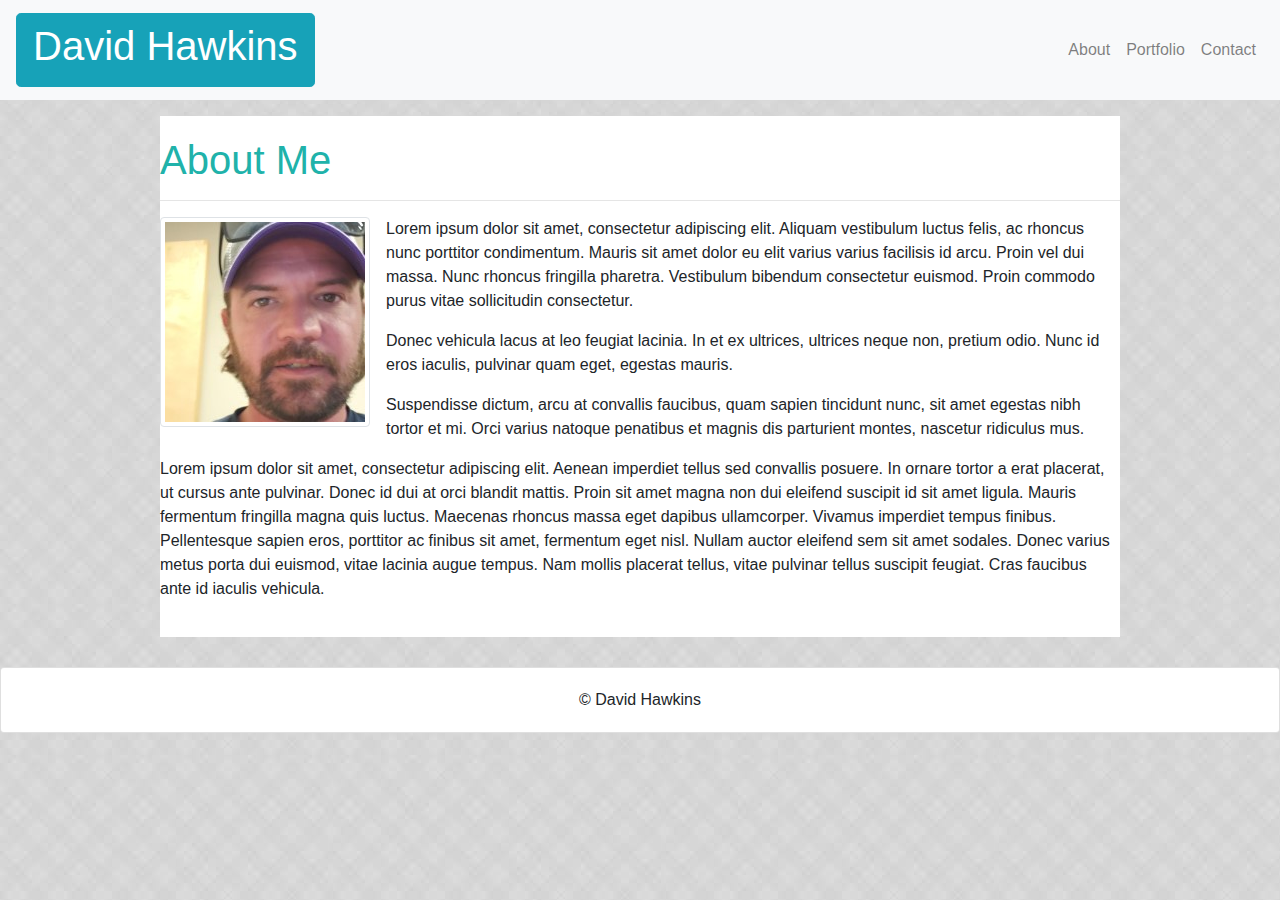
<file: index.html>
<!DOCTYPE html>
<html lang="en">

<head>
    <meta charset="UTF-8">
    <meta name="viewport" content="width=device-width, initial-scale=1.0">
    <meta http-equiv="X-UA-Compatible" content="ie=edge">
    <title>About Me</title>
    <link rel="stylesheet" href="https://stackpath.bootstrapcdn.com/bootstrap/4.3.1/css/bootstrap.min.css"
        crossorigin="anonymous">
    <link rel="stylesheet" href="assets/css/style.css">
</head>

<body>

    <!-- Nav bar start -->
    <nav class="navbar navbar-expand-lg navbar-light bg-light">
        <a class="navbar-brand" href="#"><button type="button" class="btn btn-info btn-lg">
                <h1>David Hawkins</h1>
            </button></a>
        <button class="navbar-toggler" type="button" data-toggle="collapse" data-target="#navbarNavAltMarkup"
            aria-controls="navbarNavAltMarkup" aria-expanded="false" aria-label="Toggle navigation">
            <span class="navbar-toggler-icon"></span>
        </button>
        <div class="collapse navbar-collapse justify-content-end" id="navbarNavAltMarkup">
            <div class="navbar-nav">
                <a class="nav-item nav-link" href="index.html">About</a>
                <a class="nav-item nav-link" href="portfolio.html">Portfolio</a>
                <a class="nav-item nav-link" href="contact.html">Contact</a>

            </div>
        </div>
    </nav>

    <!-- Nav bar end -->

    <!-- Main content -->

    <div class="container.fluid mt-3 wrapper">
        <div class="row">
            <div class="col">
                <h1>About Me</h1>
                <hr>
            </div>

        </div>
        <div class="row">
            <div class="col">
                <img src="assets/images/pic2.jpg" alt="Me" class="img-thumbnail float-left mr-3">
                <p>
                    Lorem ipsum dolor sit amet, consectetur adipiscing elit. Aliquam vestibulum luctus felis, ac rhoncus
                    nunc porttitor condimentum. Mauris sit amet dolor eu elit varius varius facilisis id arcu. Proin vel
                    dui massa. Nunc rhoncus fringilla pharetra. Vestibulum bibendum consectetur euismod. Proin commodo
                    purus vitae sollicitudin consectetur.
                </p>

                <p>
                    Donec vehicula lacus at leo feugiat lacinia. In et ex ultrices, ultrices neque non, pretium odio.
                    Nunc id eros iaculis, pulvinar quam eget, egestas mauris.
                </p>

                <p>
                    Suspendisse dictum, arcu at convallis faucibus, quam sapien tincidunt nunc, sit amet egestas nibh
                    tortor et mi. Orci varius natoque penatibus et magnis dis parturient montes, nascetur ridiculus mus.
                </p>
                <p>
                    Lorem ipsum dolor sit amet, consectetur adipiscing elit. Aenean imperdiet tellus sed convallis
                    posuere. In ornare tortor a erat placerat, ut cursus ante pulvinar. Donec id dui at orci blandit
                    mattis. Proin sit amet magna non dui eleifend suscipit id sit amet ligula. Mauris fermentum
                    fringilla magna quis luctus. Maecenas rhoncus massa eget dapibus ullamcorper. Vivamus imperdiet
                    tempus finibus. Pellentesque sapien eros, porttitor ac finibus sit amet, fermentum eget nisl. Nullam
                    auctor eleifend sem sit amet sodales. Donec varius metus porta dui euismod, vitae lacinia augue
                    tempus. Nam mollis placerat tellus, vitae pulvinar tellus suscipit feugiat. Cras faucibus ante id
                    iaculis vehicula.
                </p>


            </div>
        </div>
    </div>

    <!-- footer -->
    <div class="card text-center relative-bottom">
        <div class="card-body">
            &copy David Hawkins
        </div>
    </div>




    <script src="https://code.jquery.com/jquery-3.3.1.slim.min.js"
        integrity="sha384-q8i/X+965DzO0rT7abK41JStQIAqVgRVzpbzo5smXKp4YfRvH+8abtTE1Pi6jizo"
        crossorigin="anonymous"></script>
    <script src="https://cdnjs.cloudflare.com/ajax/libs/popper.js/1.14.7/umd/popper.min.js"
        integrity="sha384-UO2eT0CpHqdSJQ6hJty5KVphtPhzWj9WO1clHTMGa3JDZwrnQq4sF86dIHNDz0W1"
        crossorigin="anonymous"></script>
    <script src="https://stackpath.bootstrapcdn.com/bootstrap/4.3.1/js/bootstrap.min.js"
        integrity="sha384-JjSmVgyd0p3pXB1rRibZUAYoIIy6OrQ6VrjIEaFf/nJGzIxFDsf4x0xIM+B07jRM"
        crossorigin="anonymous"></script>
</body>

</html>
</file>
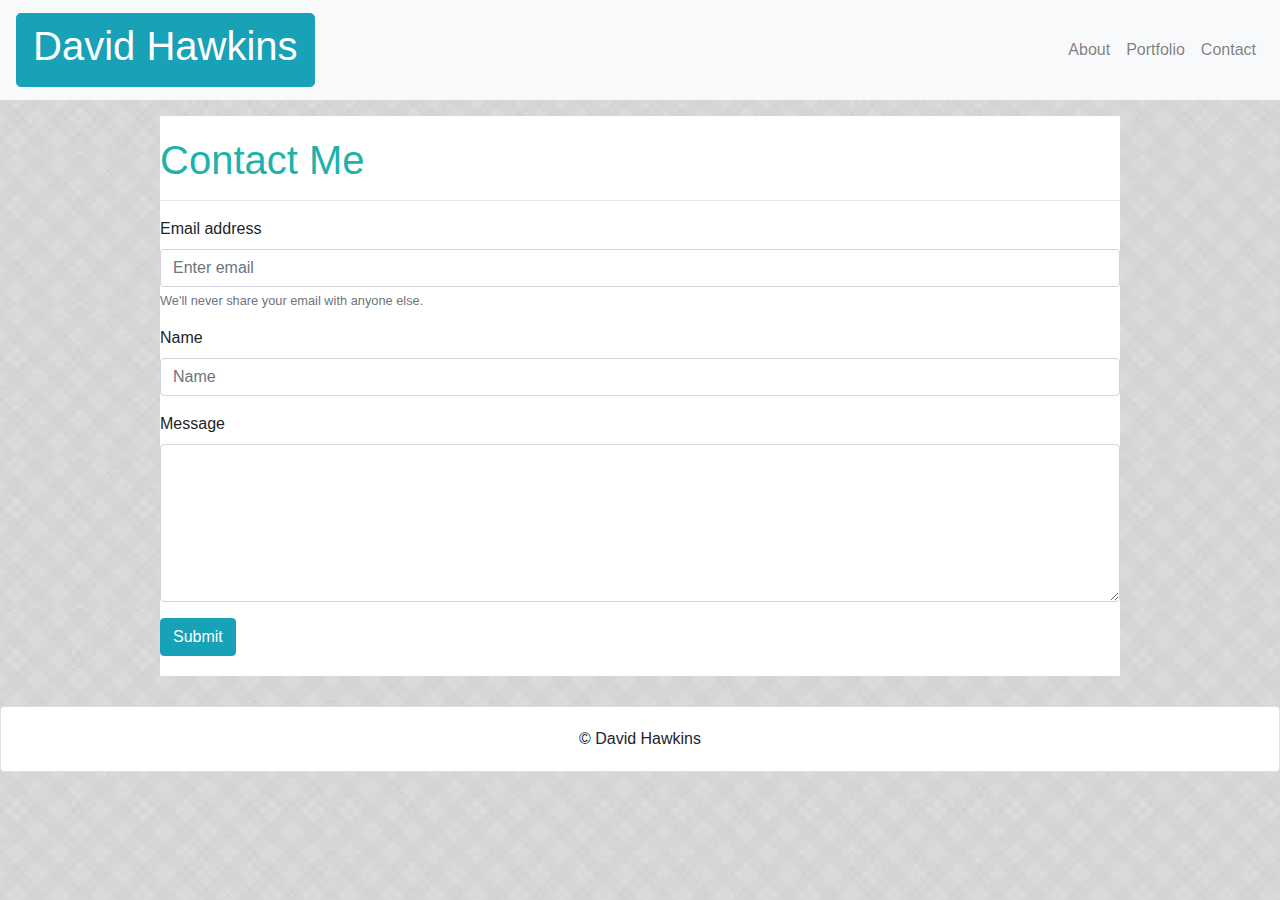
<file: contact.html>
<!DOCTYPE html>
<html lang="en">

<head>
    <meta charset="UTF-8">
    <meta name="viewport" content="width=device-width, initial-scale=1.0">
    <meta http-equiv="X-UA-Compatible" content="ie=edge">
    <title>Contact Me</title>
    <link rel="stylesheet" href="https://stackpath.bootstrapcdn.com/bootstrap/4.3.1/css/bootstrap.min.css"
        crossorigin="anonymous">
    <link rel="stylesheet" href="assets/css/style.css">
</head>

<body>

    <!-- Nav Bar -->
    <nav class="navbar navbar-expand-lg navbar-light bg-light">
        <a class="navbar-brand" href="#"><button type="button" class="btn btn-info btn-lg">
                <h1>David Hawkins</h1>
            </button></a>
        <button class="navbar-toggler" type="button" data-toggle="collapse" data-target="#navbarNavAltMarkup"
            aria-controls="navbarNavAltMarkup" aria-expanded="false" aria-label="Toggle navigation">
            <span class="navbar-toggler-icon"></span>
        </button>
        <div class="collapse navbar-collapse justify-content-end" id="navbarNavAltMarkup">
            <div class="navbar-nav">
                <a class="nav-item nav-link" href="index.html">About</a>
                <a class="nav-item nav-link" href="portfolio.html">Portfolio</a>
                <a class="nav-item nav-link" href="contact.html">Contact</a>

            </div>
        </div>
    </nav>

    <!-- Main Content -->

    <div class="container.fluid mt-3 wrapper">
        <div class="row">
            <div class="col">
                <h1>Contact Me</h1>
                <hr>
            </div>
        </div>

        <div class="row">
            <div class="col">
                <form>
                    <div class="form-group">
                        <label for="exampleInputEmail1">Email address</label>
                        <input type="email" class="form-control" id="exampleInputEmail1" aria-describedby="emailHelp"
                            placeholder="Enter email">
                        <small id="emailHelp" class="form-text text-muted">We'll never share your email with anyone
                            else.</small>
                    </div>
                    <div class="form-group">
                        <label for="exampleInputPassword1">Name</label>
                        <input type="password" class="form-control" id="exampleInputPassword1" placeholder="Name">
                    </div>
                    <div class="form-group">
                        <label for="exampleFormControlTextarea1">Message</label>
                        <textarea class="form-control" id="exampleFormControlTextarea1" rows="6"></textarea>
                    </div>

                    <button type="submit" class="btn btn-info">Submit</button>



                </form>
            </div>
        </div>
    </div>


    <!-- Footer -->
    <div class="card text-center relative-bottom">
        <div class="card-body">
            &copy David Hawkins
        </div>
    </div>




    <script src="https://code.jquery.com/jquery-3.3.1.slim.min.js"
        integrity="sha384-q8i/X+965DzO0rT7abK41JStQIAqVgRVzpbzo5smXKp4YfRvH+8abtTE1Pi6jizo"
        crossorigin="anonymous"></script>
    <script src="https://cdnjs.cloudflare.com/ajax/libs/popper.js/1.14.7/umd/popper.min.js"
        integrity="sha384-UO2eT0CpHqdSJQ6hJty5KVphtPhzWj9WO1clHTMGa3JDZwrnQq4sF86dIHNDz0W1"
        crossorigin="anonymous"></script>
    <script src="https://stackpath.bootstrapcdn.com/bootstrap/4.3.1/js/bootstrap.min.js"
        integrity="sha384-JjSmVgyd0p3pXB1rRibZUAYoIIy6OrQ6VrjIEaFf/nJGzIxFDsf4x0xIM+B07jRM"
        crossorigin="anonymous"></script>
</body>

</html>
</file>
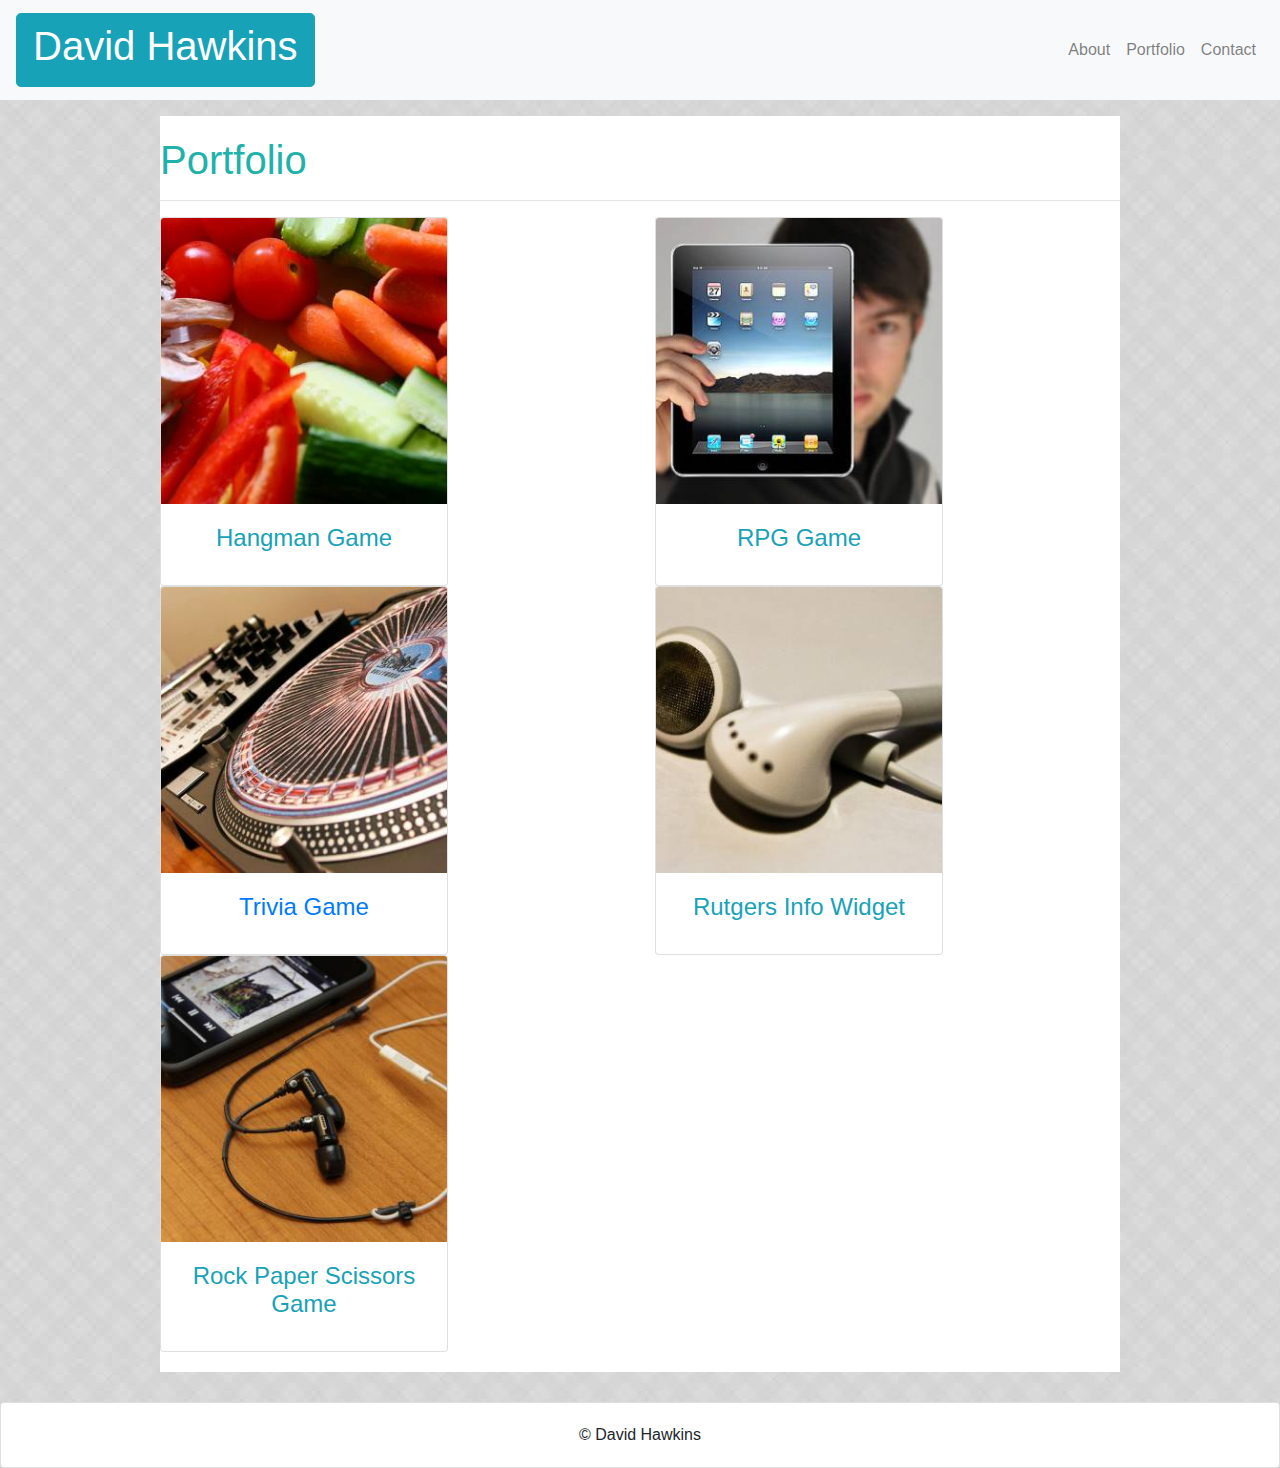
<file: portfolio.html>
<!DOCTYPE html>
<html lang="en">

<head>
    <meta charset="UTF-8">
    <meta name="viewport" content="width=device-width, initial-scale=1.0">
    <meta http-equiv="X-UA-Compatible" content="ie=edge">
    <title>Portfolio</title>
    <link rel="stylesheet" href="https://stackpath.bootstrapcdn.com/bootstrap/4.3.1/css/bootstrap.min.css"
        crossorigin="anonymous">
    <link rel="stylesheet" href="assets/css/style.css">
</head>

<body>

    <!-- Nav Bar -->
    <nav class="navbar navbar-expand-lg navbar-light bg-light">
        <a class="navbar-brand" href="#"><button type="button" class="btn btn-info btn-lg">
                <h1>David Hawkins</h1>
            </button></a>
        <button class="navbar-toggler" type="button" data-toggle="collapse" data-target="#navbarNavAltMarkup"
            aria-controls="navbarNavAltMarkup" aria-expanded="false" aria-label="Toggle navigation">
            <span class="navbar-toggler-icon"></span>
        </button>
        <div class="collapse navbar-collapse justify-content-end" id="navbarNavAltMarkup">
            <div class="navbar-nav">
                <a class="nav-item nav-link" href="index.html">About</a>
                <a class="nav-item nav-link" href="portfolio.html">Portfolio</a>
                <a class="nav-item nav-link" href="contact.html">Contact</a>

            </div>
        </div>
    </nav>

    <!-- Main Content -->
    <div class="container.fluid mt-3 wrapper">
        <div class="row">
            <div class="col">
                <h1>Portfolio</h1>
                <hr>
            </div>
        </div>

        <div class="row">
            <div class="col-sm-6">
                <div class="card" style="width: 18rem;">
                    <img src="assets/images/hangman.jpg" class="card-img-top" alt="hangman">
                    <div class="card-body text-center text-info">
                        <h4 class="card-title">Hangman Game</h4>

                    </div>
                </div>


            </div>
            <div class="col-sm-6">
                <div class="card" style="width: 18rem;">
                    <img src="assets/images/rpggame.jpg" class="card-img-top" alt="RPG Game">
                    <div class="card-body text-center text-info">
                        <h4 class="card-title">RPG Game</h4>

                    </div>
                </div>
            </div>
        </div>
        <div class="row">
            <div class="col-sm-6">
                <a href="https://dhawkins01.github.io/TriviaGame/">
                    <div class="card" style="width: 18rem;">
                        <img src="assets/images/triviagame.jpg" class="card-img-top" alt="Trivia Game">
                        <div class="card-body text-center text-info">
                            <h4 class="card-title">Trivia Game</h4>
                </a>

            </div>
        </div>
    </div>
    <div class="col-sm-6">
        <div class="card" style="width: 18rem;">
            <img src="assets/images/rutgers.jpg" class="card-img-top" alt="Rutgers Info Widget">
            <div class="card-body text-center text-info">
                <h4 class="card-title">Rutgers Info Widget</h4>

            </div>
        </div>
    </div>
    </div>
    <div class="row">
        <div class="col-sm-6">
            <div class="card" style="width: 18rem;">
                <img src="assets/images/rockpaper.jpg" class="card-img-top" alt="rock paper scissors">
                <div class="card-body text-center text-info">
                    <h4 class="card-title">Rock Paper Scissors Game</h4>

                </div>
            </div>
        </div>
    </div>

    </div>


    <!-- Footer -->
    <div class="card text-center relative-bottom">
        <div class="card-body">
            &copy David Hawkins
        </div>
    </div>



    <script src="https://code.jquery.com/jquery-3.3.1.slim.min.js"
        integrity="sha384-q8i/X+965DzO0rT7abK41JStQIAqVgRVzpbzo5smXKp4YfRvH+8abtTE1Pi6jizo"
        crossorigin="anonymous"></script>
    <script src="https://cdnjs.cloudflare.com/ajax/libs/popper.js/1.14.7/umd/popper.min.js"
        integrity="sha384-UO2eT0CpHqdSJQ6hJty5KVphtPhzWj9WO1clHTMGa3JDZwrnQq4sF86dIHNDz0W1"
        crossorigin="anonymous"></script>
    <script src="https://stackpath.bootstrapcdn.com/bootstrap/4.3.1/js/bootstrap.min.js"
        integrity="sha384-JjSmVgyd0p3pXB1rRibZUAYoIIy6OrQ6VrjIEaFf/nJGzIxFDsf4x0xIM+B07jRM"
        crossorigin="anonymous"></script>
</body>

</html>
</file>
<file: assets/css/style.css>
* {
    box-sizing: border-box;
  }

body {
    background-image: url(../images/bg.jpeg)
}

.wrapper {
    background-color: white;
    max-width: 960px;
    margin: 30px auto;
    padding: 20px 0px 20px 0px;
    
}

.wrapper h1 {
    color: lightseagreen;    
}
</file>
